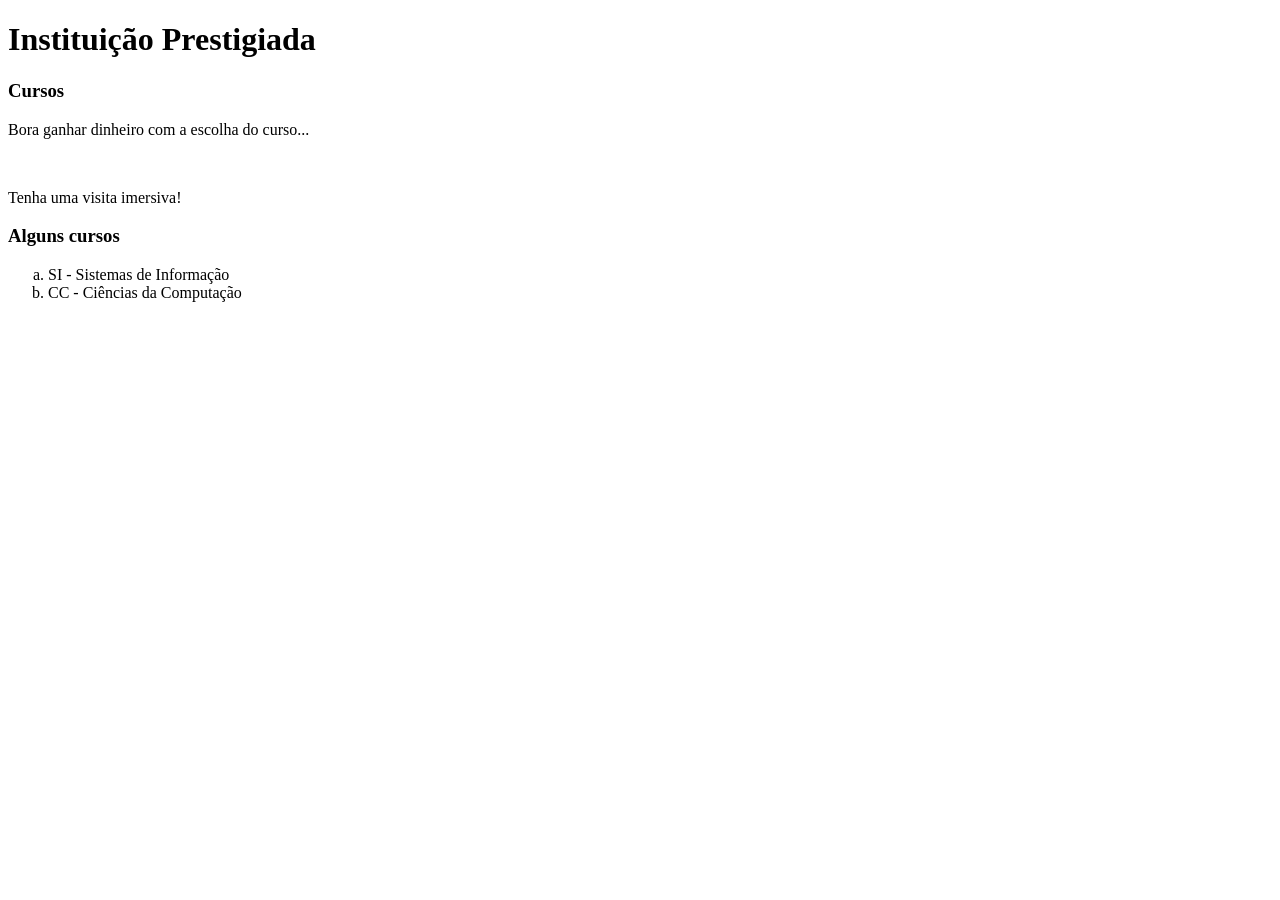
<file: index.html>
<!DOCTYPE html>
<html>
    <head>
        <title>Mackenzie</title>
        <meta charset = "utf-8">
    </head>

    <body>
        <h1>Instituição Prestigiada</h1>
            <h3>Cursos</h3>
                <p>Bora ganhar dinheiro com a escolha do curso...</p>
                <br>
                <p>Tenha uma visita imersiva!</p>
                <h3>Alguns cursos</h3>
                <ol type="a">
                    <li>SI - Sistemas de Informação</li>
                    <li>CC - Ciências da Computação</li>
                    
                </ol>
    </body>
</html>
</file>
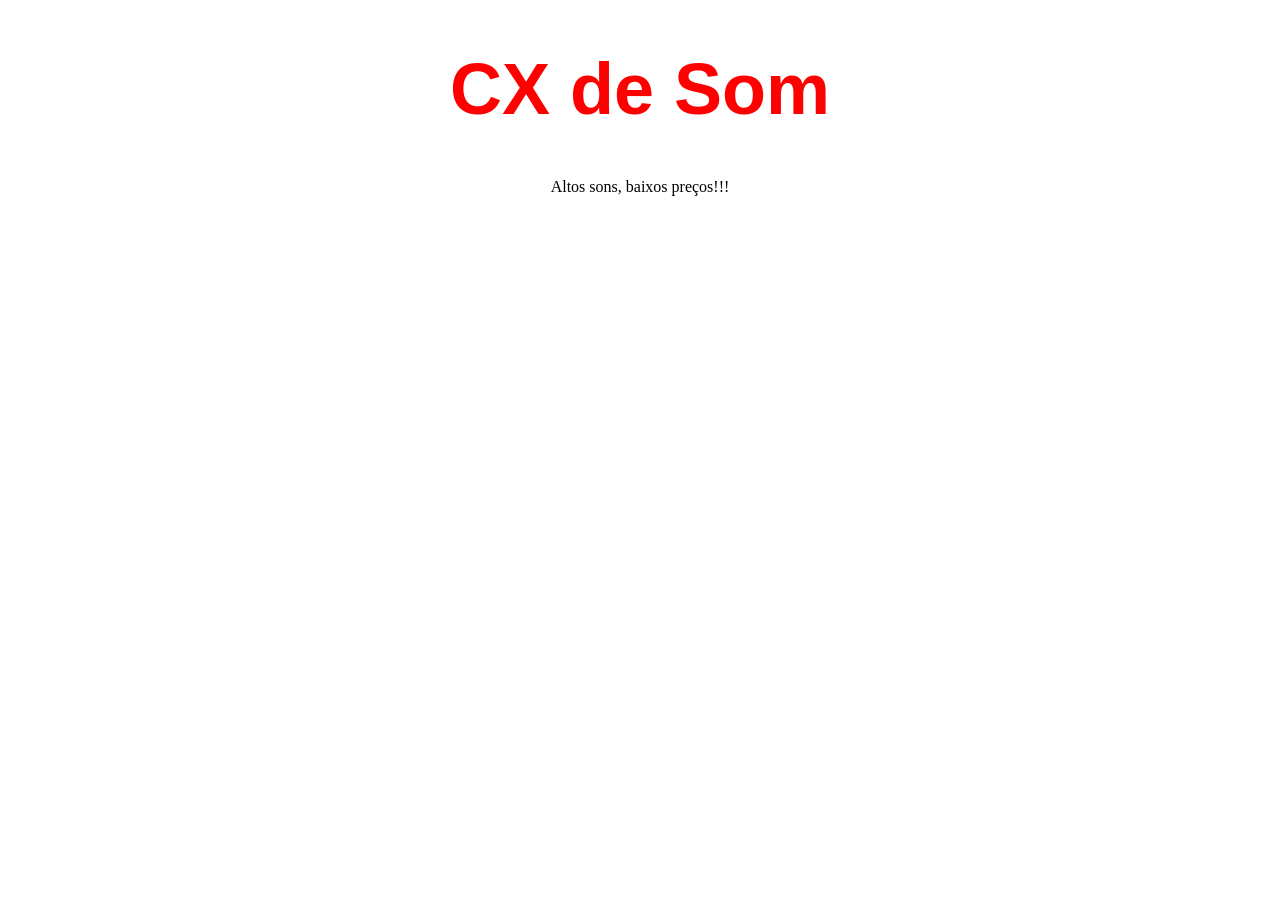
<file: aulaWeb14_09_26.html>
<!DOCTYPE html>
<html>
    <head>
    <!--<link rel="stylesheet" type="text/css" href= "teste1.css">-->    
        <style>
            h1{
                font-family: arial, courier;
                color: red;
                text-align: center;
                font-size: 450%;
                }
             p{
                text-align: center;
               }
        </style>
    </head>
<body>
    <h1>CX de Som</h1>
        <p>Altos sons, baixos preços!!!</p>

</body>
</html>
</file>
